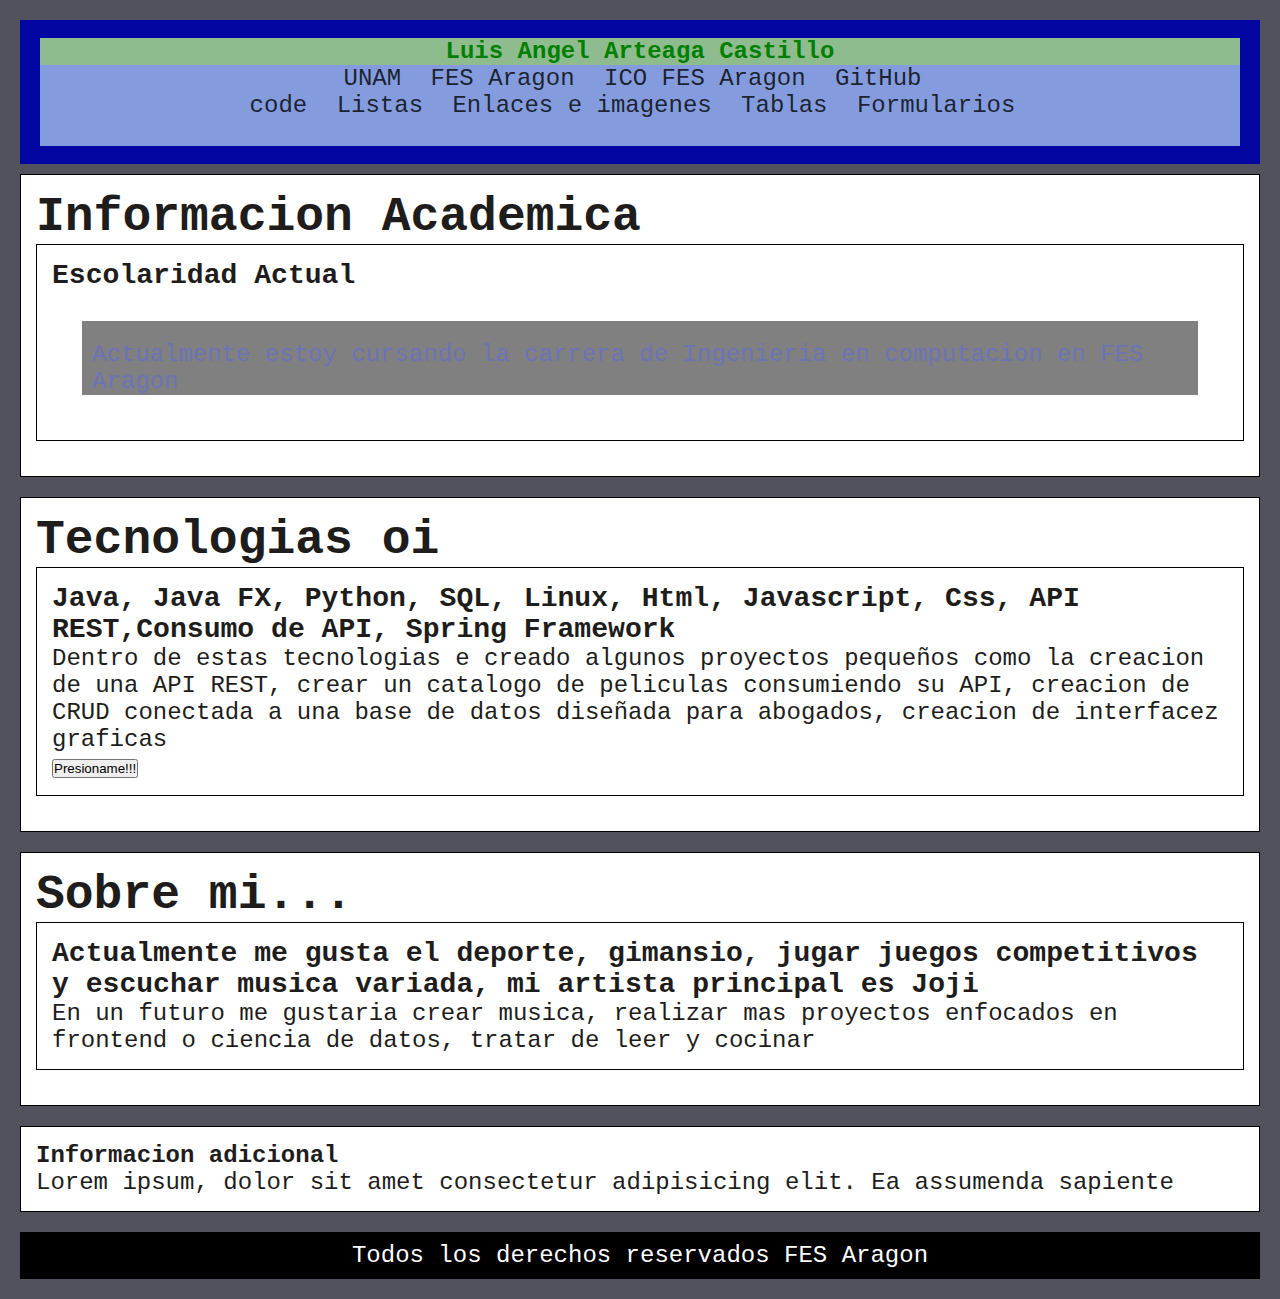
<file: personal-webpage-main/index.html>
<!DOCTYPE html>
<html lang="en">
    <head>
        <meta charset="UTF-8">
        <meta name = "viewport" content="width = device-width, initial-scale = 1.0">
        <meta name = "description" content = "Pagina personal de Angel">
        <meta name = "keywords" content="UNAM, FES Aragon, ICO, CV, Pagina Personal">

        <link rel="icon" href="./assets/img/favicon.ico" type = "image/x-icon">
        <link rel = "stylesheet" href="./assets/css/master.css">
        <script src="./assets/js/cliente.js"></script>
        <title>Primera pagina web</title>
    </head>
        

    <body>
        <header>
            <h1 style="color: green; font-size: 24px; background-color: darkseagreen;">Luis Angel Arteaga Castillo</h1>
            <nav>
                <ul>  
                    <li><a href="https://www.unam.mx/">UNAM </a></li>
                    <li><a href="https://aragon.unam.mx">FES Aragon</a></li>
                    <li><a href="https://www.aragon.unam.mx/fes-aragon/#!/oferta-academica/licenciaturas/computacion"> ICO FES Aragon </a></li> 
                    <li><a href="https://github.com/JapyTing/personal-webpage.git">GitHub</a></li>
                    <li>
                        <ul>
                            <li><a href="code.html"> code </a></li>
                            <li><a href="listas.html"> Listas </a></li>
                            <li><a href="enlaces.html"> Enlaces e imagenes </a></li>
                            <li><a href="tablas.html"> Tablas </a></li>
                            <li><a href="formularios.html"> Formularios</a></li>
                        </ul>
                    </li>
                    

                </ul>
            </nav>
        </header>

        <main>

            <section id="informacion-academica">
                <h1>Informacion Academica</h1>
                <article>
                    <h3 onclick="saludar()"> Escolaridad Actual</h3>
                    <p style="color: rgb(108, 115, 182);background-color: gray; margin: 30px;padding-top: 20px ; padding-left: 10px;" id="parrafo1"> Actualmente estoy cursando la carrera de Ingenieria en computacion en FES Aragon</p>
                </article>
            </section>

            <section id="tecnologias">
                <h1>Tecnologias oi</h1>
                <article>
                    <h3>Java, Java FX, Python, SQL, Linux, Html, Javascript, Css, API REST,Consumo de API, Spring Framework </h3>
                <p id="parrafo2">Dentro de estas tecnologias e creado algunos proyectos pequeños como la creacion de una API REST, crear un catalogo de peliculas consumiendo su API, 
                    creacion de CRUD conectada a una base de datos diseñada para abogados, creacion de interfacez graficas
                </p> 
                <button  onclick="cambiarParrafo2()">Presioname!!!</button>
                
                </article>
                
            </section>

            <section id="sobre-mi">
                <h1>Sobre mi...</h1>
                <article>
                    <h3> Actualmente me gusta el deporte, gimansio, jugar juegos competitivos y escuchar musica variada, mi artista principal es Joji </h3>
                <p >En un futuro me gustaria crear musica, realizar mas proyectos enfocados en frontend o ciencia de datos, tratar de leer y cocinar</p> 
            
                
                </article>
                
            </section>
        </main>

        <aside>
            <h4>Informacion adicional</h4>
            <p>Lorem ipsum, dolor sit amet consectetur adipisicing elit. Ea assumenda sapiente                  
            </p>
        </aside>
        <footer>
            <p>Todos los derechos reservados FES Aragon</p>
        </footer>
    </body>
</html>
</file>
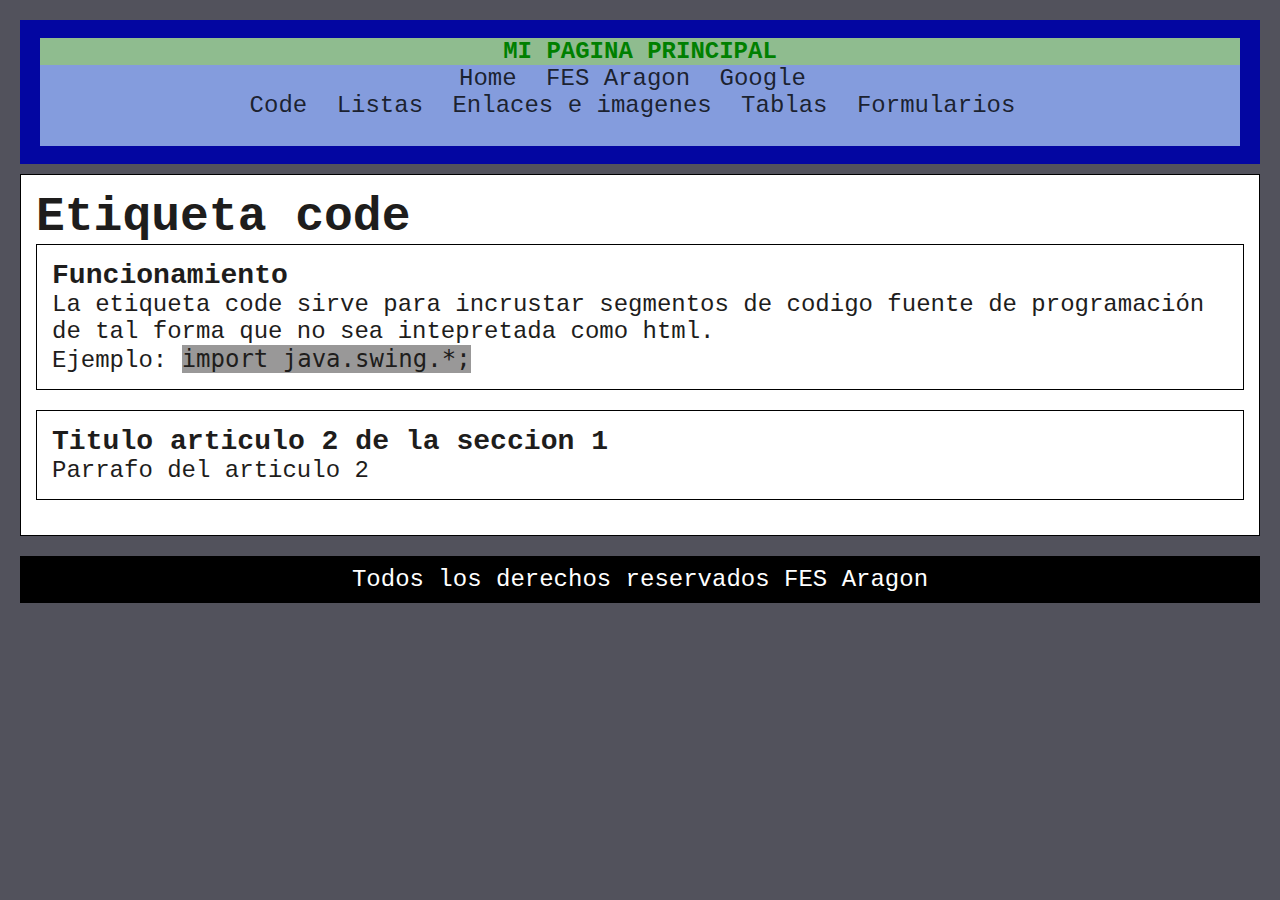
<file: personal-webpage-main/code.html>
<!DOCTYPE html>
<html lang="en">
    <head>
        <meta charset="UTF-8">
        <meta name = "viewport" content="width = device-width, initial-scale = 1.0">
        <meta name = "description" content = "Pagina personal de Mauricio">
        <meta name = "keywords" content="UNAM, FES, Aragon">
        <link rel="icon" href="./assets/img/favicon.ico" type = "image/x-icon">
        <link rel = "stylesheet" href="./assets/css/master.css">
        <script src="./assets/js/cliente.js"></script>
        <title>Etiqueta code</title>
    </head>
        

    <body >
        <header>
            <h1 style="color: green;font-size: 24px;background-color: darkseagreen;">MI PAGINA PRINCIPAL</h1>
            <nav>
                <ul>
                    <li><a href="index.html">Home</a></li>
                    <li><a href="https://aragon.unam.mx">FES Aragon</a></li>
                    <li><a href="https://www.google.com">Google</a></li>
                    <li>
                        <ul>
                            <li><a href="code.html">Code</a></li>
                            <li><a href="listas.html">Listas</a></li>
                            <li><a href="enlaces.html">Enlaces e imagenes</a></li>
                            <li><a href="tablas.html"> Tablas </a></li>
                            <li><a href="formularios.html"> Formularios </a></li>
                        </ul>
                    </li>
                </ul>
            </nav>
        </header>
        <main>
            <section>
                <h1>Etiqueta code</h1>
                <article>
                    <h3>
                        Funcionamiento
                    </h3>
                    <p>La etiqueta code sirve para incrustar segmentos de codigo fuente de programación de tal forma que no sea intepretada como html.</p>
                    <p> Ejemplo: <code style="background-color: rgb(153, 152, 152);"> import java.swing.*;</code></p>
                </article>
                <article>
                    <h3>Titulo articulo 2 de la seccion 1</h3>
                    <p>Parrafo del articulo 2</p>
                </article>
            </section>
            
        </main>

        <footer>
            <p>Todos los derechos reservados FES Aragon</p>
        </footer>
    </body>
</html>
</file>
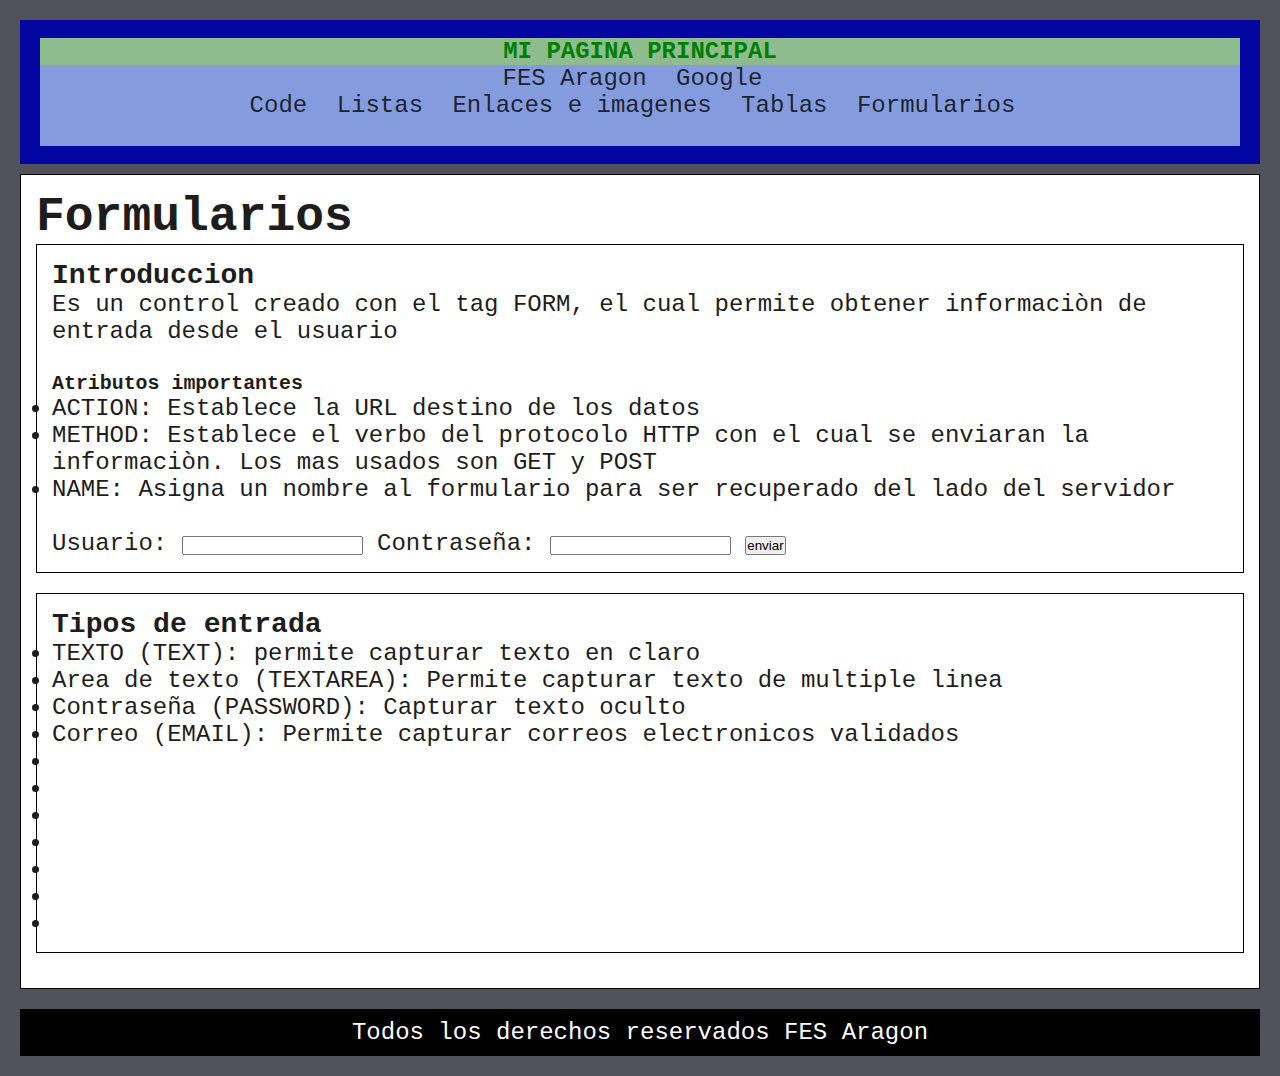
<file: personal-webpage-main/formularios.html>
<!DOCTYPE html>
<html lang="en">
    <head>
        <meta charset="UTF-8">
        <meta name = "viewport" content="width = device-width, initial-scale = 1.0">
        <meta name = "description" content = "Pagina personal de Mauricio">
        <meta name = "keywords" content="UNAM, FES, Aragon">
        <link rel="icon" href="./assets/img/favicon.ico" type = "image/x-icon">
        <link rel = "stylesheet" href="./assets/css/master.css">
        <script src="./assets/js/cliente.js"></script>
        <title>Primera pagina web</title>
    </head>
        

    <body id="cuerpo">
        <header>
            <h1 style="color: green;font-size: 24px;background-color: darkseagreen;">MI PAGINA PRINCIPAL</h1>
            <nav>
                <ul>
                    <li><a href="https://aragon.unam.mx">FES Aragon</a></li>
                    <li><a href="https://www.google.com">Google</a></li>
                    <li>
                        <ul>
                            <li><a href="code.html">Code</a></li>
                            <li><a href="listas.html">Listas</a></li>
                            <li><a href="enlaces.html">Enlaces e imagenes</a></li>
                            <li><a href="tablas.html">Tablas</a></li>
                            <li><a href="formularios.html">Formularios</a></li>
                        </ul>
                    </li>
                </ul>
            </nav>
        </header>
        <main>
            <section>
                <h1>Formularios</h1>
                <article>
                    <h3>Introduccion</h3>
                    <p>Es un control creado con el tag FORM, el cual permite obtener informaciòn de entrada desde el usuario</p>
                    <br>
                    <h5> Atributos importantes</h5>
                    <ul>
                        <li>ACTION: Establece la URL destino de los datos</li>
                        <li>METHOD: Establece el verbo del protocolo HTTP con el cual se enviaran la informaciòn. Los mas usados son GET y POST</li>
                        <li>NAME: Asigna un nombre al formulario para ser recuperado del lado del servidor</li>
                    </ul>

                    <br> <!-- Formulario basico -->
                    <form action="/login.php" method="POST" name="loginfrm"> <!-- Se necesitan metodos para que sea mas seguro mandar informacion de un formulario como por el metodo POST -->
                        <label for="username">Usuario:</label>
                        <input type="text" id="username" name="username">
                        <label for="password">Contraseña:</label>
                        <input type="password" id="password" name="password">
                        <input type="submit" value="enviar">
                    </form>



                </article>
                <article>
                    <h3>Tipos de entrada</h3>
                    <p>
                        <ul>
                            <li>TEXTO (TEXT): permite capturar texto en claro</li>
                            <li>Area de texto (TEXTAREA): Permite capturar texto de multiple linea</li>
                            <li>Contraseña (PASSWORD): Capturar texto oculto </li>
                            <li>Correo (EMAIL): Permite capturar correos electronicos validados </li>
                            <li></li>
                            <li></li>
                            <li></li>
                            <li></li>
                            <li></li>
                            <li></li>
                            <li></li>
                        </ul>
                    </p>
                </article>
            </section>
            
        </main>

        <footer>
            <p>Todos los derechos reservados FES Aragon</p>
        </footer>
    </body>
</html>
</file>
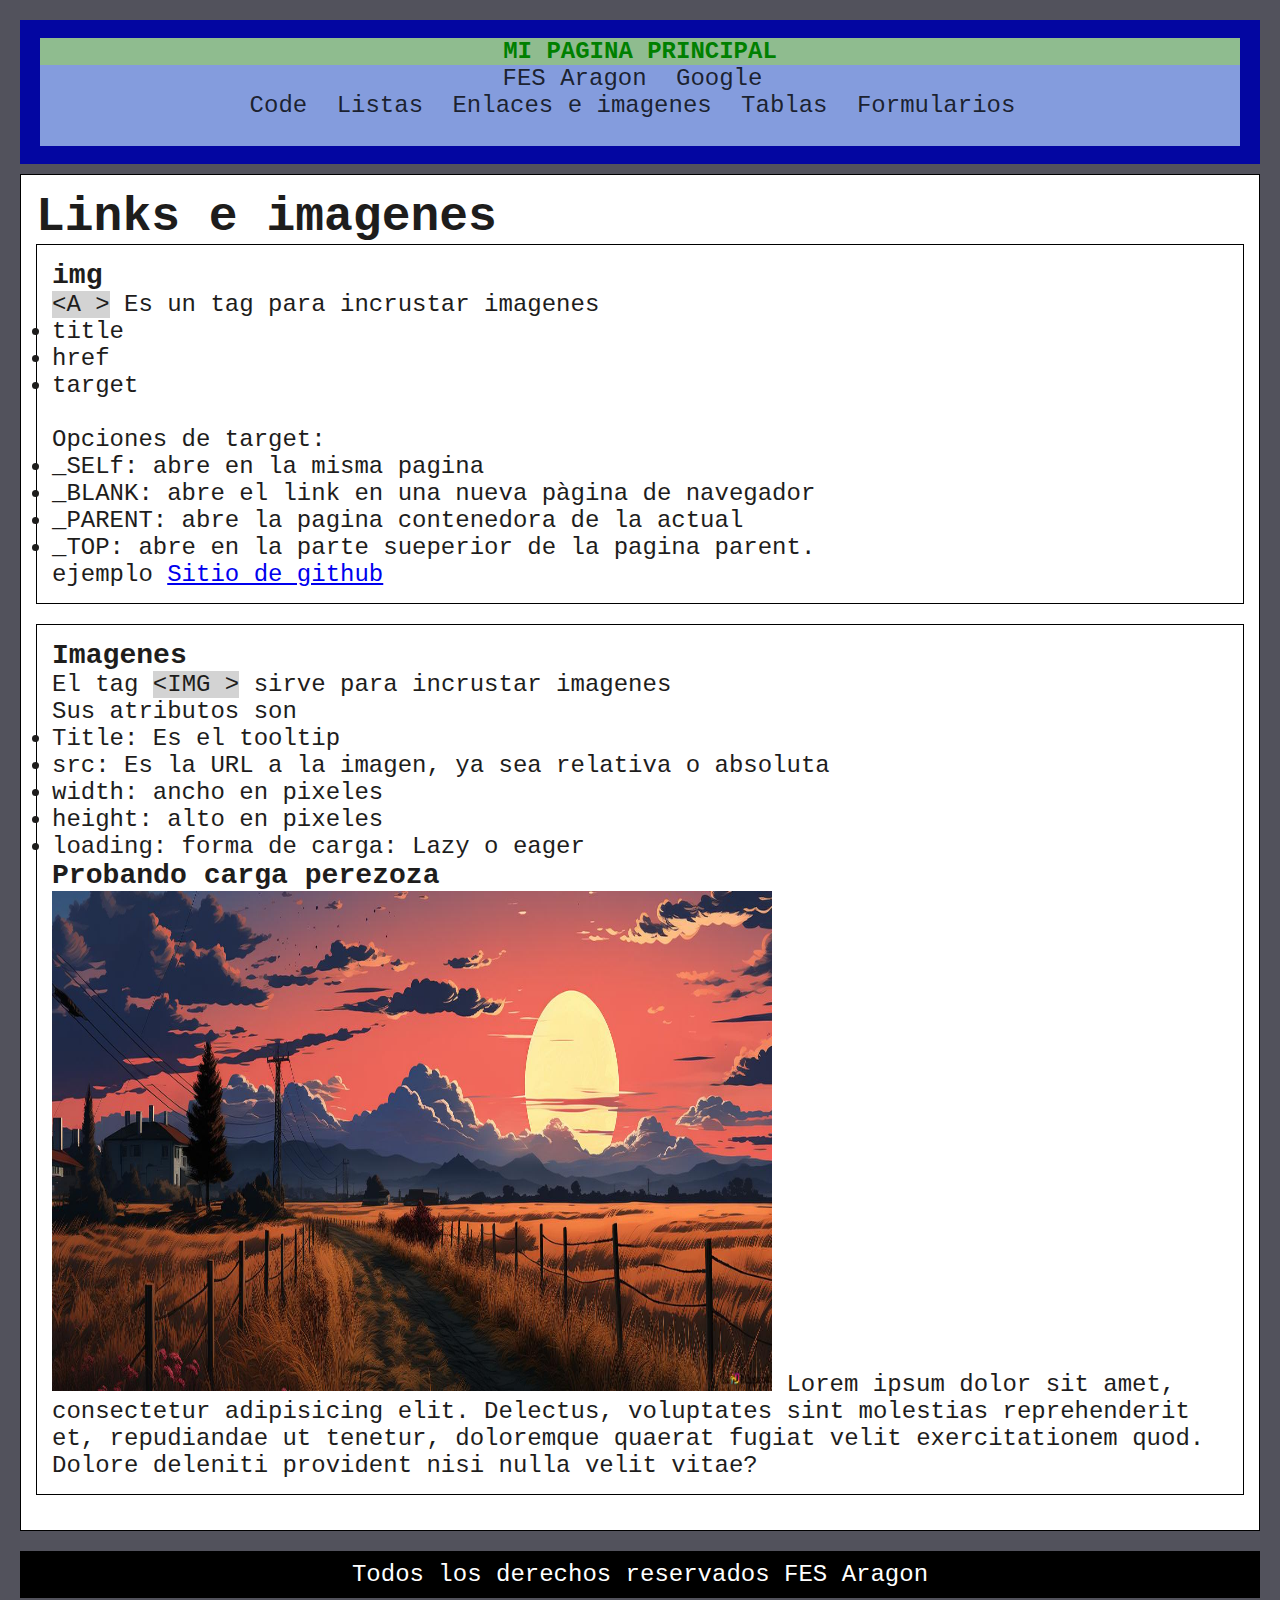
<file: personal-webpage-main/links.html>
<!DOCTYPE html>
<html lang="en">
    <head>
        <meta charset="UTF-8">
        <meta name = "viewport" content="width = device-width, initial-scale = 1.0">
        <meta name = "description" content = "Pagina personal de Mauricio">
        <meta name = "keywords" content="UNAM, FES, Aragon">
        <link rel="icon" href="./assets/img/favicon.ico" type = "image/x-icon">
        <link rel = "stylesheet" href="./assets/css/master.css">
        <script src="./assets/js/cliente.js"></script>
        <title>Primera pagina web</title>
    </head>
        

    <body id="cuerpo">
        <header>
            <h1 style="color: green;font-size: 24px;background-color: darkseagreen;">MI PAGINA PRINCIPAL</h1>
            <nav>
                <ul>
                    <li><a href="https://aragon.unam.mx">FES Aragon</a></li>
                    <li><a href="https://www.google.com">Google</a></li>
                    <li>
                        <ul>
                            <li><a href="code.html">Code</a></li>
                            <li><a href="listas.html">Listas</a></li>
                            <li><a href="enlaces.html">Enlaces e imagenes</a></li>
                            <li><a href="tablas.html">Tablas </a> </li>
                            <li><a href="formularios.html">Formularios</a></li>
                        </ul>
                    </li>
                </ul>
            </nav>
        </header>
        <main>
            <section>
                <h1>Links e imagenes</h1>
                <article>
                    <h3>img</h3>
                    <p><code style="background-color: lightgrey;">&lt;A &gt;</code> Es un tag para incrustar imagenes</p>
                    <ul>
                        <li>title</li>
                        <li>href</li>
                        <li>target</li>

                    </ul>
                    <br>
                    Opciones de target:

                    <ul>
                        <li>_SELf: abre en la misma pagina</li>
                        <li>_BLANK: abre el link en una nueva pàgina de navegador</li>
                        <li>_PARENT: abre la pagina contenedora de la actual</li>
                        <li>_TOP: abre en la parte sueperior de la pagina parent.</li>
                    </ul>

                    ejemplo <a title="link a github"
                        href="https://github.com"
                        target="_blank"> <!-- links -->
                    Sitio de github
                    </a>



                </article>
                <article>
                    <h3>Imagenes</h3>
                    <p>El tag <code style="background-color: lightgrey;" >&lt;IMG &gt;</code> 
                        sirve para incrustar imagenes</p>

                    <p> Sus atributos son
                        <ul>
                            <li>Title: Es el tooltip</li>
                            <li>src: Es la URL a la imagen, ya sea relativa o absoluta</li>
                            <li>width: ancho en pixeles</li>
                            <li>height: alto en pixeles</li>
                            <li>loading: forma de carga: Lazy o eager </li> <!--Indicar si la imagen esta en el servidos, lazy es cargar las imagenes si no estan en el campo de vision-->
                        </ul>
                    </p>

                    <p>
                        <h3> Probando carga perezoza</h3>
                        <img title="fondo" src="./assets/img/fondo.jpg"
                        alt="Imagen de paisaje"
                        width="720"
                        height="500"
                        loading="lazy"
                        >

                        Lorem ipsum dolor sit amet, consectetur adipisicing elit. Delectus, voluptates sint molestias reprehenderit et, repudiandae ut tenetur, doloremque quaerat fugiat velit exercitationem quod. Dolore deleniti provident nisi nulla velit vitae?


                    </p>

                </article>
            </section>
            
        </main>

        <footer>
            <p>Todos los derechos reservados FES Aragon</p>
        </footer>
    </body>
</html>
</file>
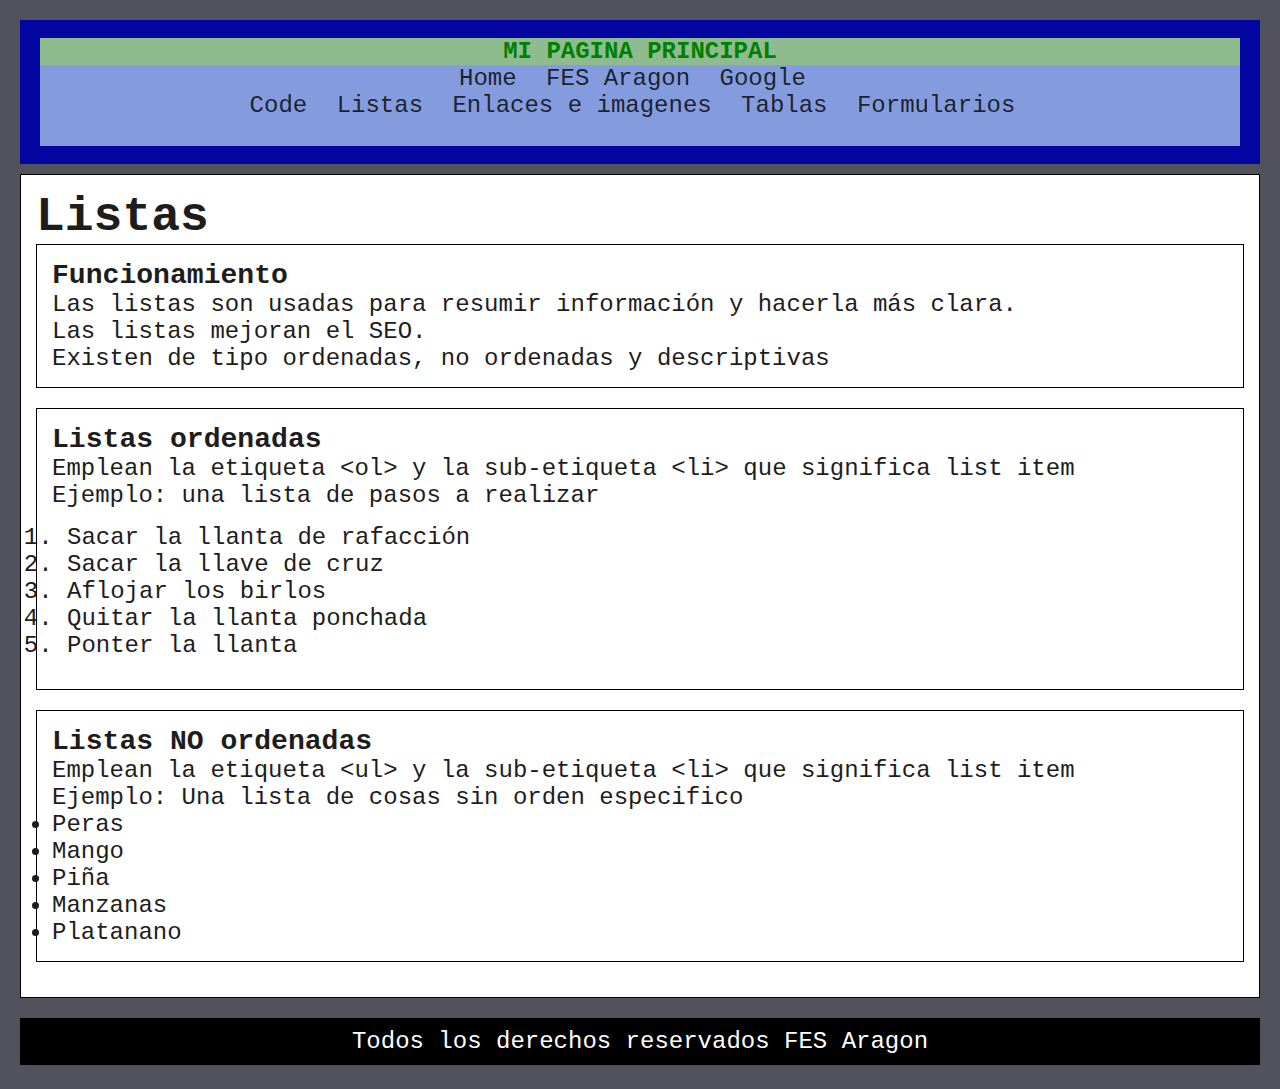
<file: personal-webpage-main/listas.html>
<!DOCTYPE html>
<html lang="en">
    <head>
        <meta charset="UTF-8">
        <meta name = "viewport" content="width = device-width, initial-scale = 1.0">
        <meta name = "description" content = "Pagina personal de Mauricio">
        <meta name = "keywords" content="UNAM, FES, Aragon">
        <link rel="icon" href="./assets/img/favicon.ico" type = "image/x-icon">
        <link rel = "stylesheet" href="./assets/css/master.css">
        <script src="./assets/js/cliente.js"></script>
        <title>Primera pagina web</title>
    </head>
        

    <body id="cuerpo">
        <header>
            <h1 style="color: green;font-size: 24px;background-color: darkseagreen;">MI PAGINA PRINCIPAL</h1>
            <nav>
                <ul>
                    <li><a href="index.html">Home</a></li>
                    <li><a href="https://aragon.unam.mx">FES Aragon</a></li>
                    <li><a href="https://www.google.com">Google</a></li>
                    <li>
                        <ul>
                            <li><a href="code.html">Code</a></li>
                            <li><a href="listas.html">Listas</a></li>
                            <li><a href="enlaces.html">Enlaces e imagenes</a></li>
                            <li><a href="tablas.html"> Tablas</a></li>
                            <li><a href="formularios.html"> Formularios</a></li>
                        </ul>
                    </li>
                </ul>
            </nav>
        </header>
        <main>
            <section>
                <h1>Listas</h1>
                <article>
                    <h3>Funcionamiento</h3>
                    <p>Las listas son usadas para resumir información y hacerla más clara.<br> Las listas mejoran el SEO.
                        <br>
                        Existen de tipo ordenadas, no ordenadas y descriptivas
                    </p>
                </article>
                <article>
                    <h3>Listas ordenadas</h3>
                    <p>Emplean la etiqueta <code> &lt;ol&gt;</code> y la sub-etiqueta  <code> &lt;li&gt;</code> que significa list item</p>
                    <p> Ejemplo: una lista de pasos a realizar</p>


                    <ol>
                        <li>Sacar la llanta de rafacción</li>
                        <li> Sacar la llave de cruz</li>
                        <li>Aflojar los birlos</li>
                        <li>Quitar la llanta ponchada</li>
                        <li>Ponter la llanta </li>
                    </ol>
                
                
                </article>

                <article>
                    <h3>Listas NO ordenadas</h3>
                    <p>Emplean la etiqueta <code> &lt;ul&gt;</code> y la sub-etiqueta  <code> &lt;li&gt;</code> que significa list item</p>
                    <p> Ejemplo: Una lista de cosas sin orden especifico</p>


                    <ul>
                        <li>Peras</li>
                        <li>Mango</li>
                        <li>Piña</li>
                        <li>Manzanas</li>
                        <li>Platanano</li>
                    </ul>
                
                
                </article>
            </section>
            
        </main>

        <footer>
            <p>Todos los derechos reservados FES Aragon</p>
        </footer>
    </body>
</html>
</file>
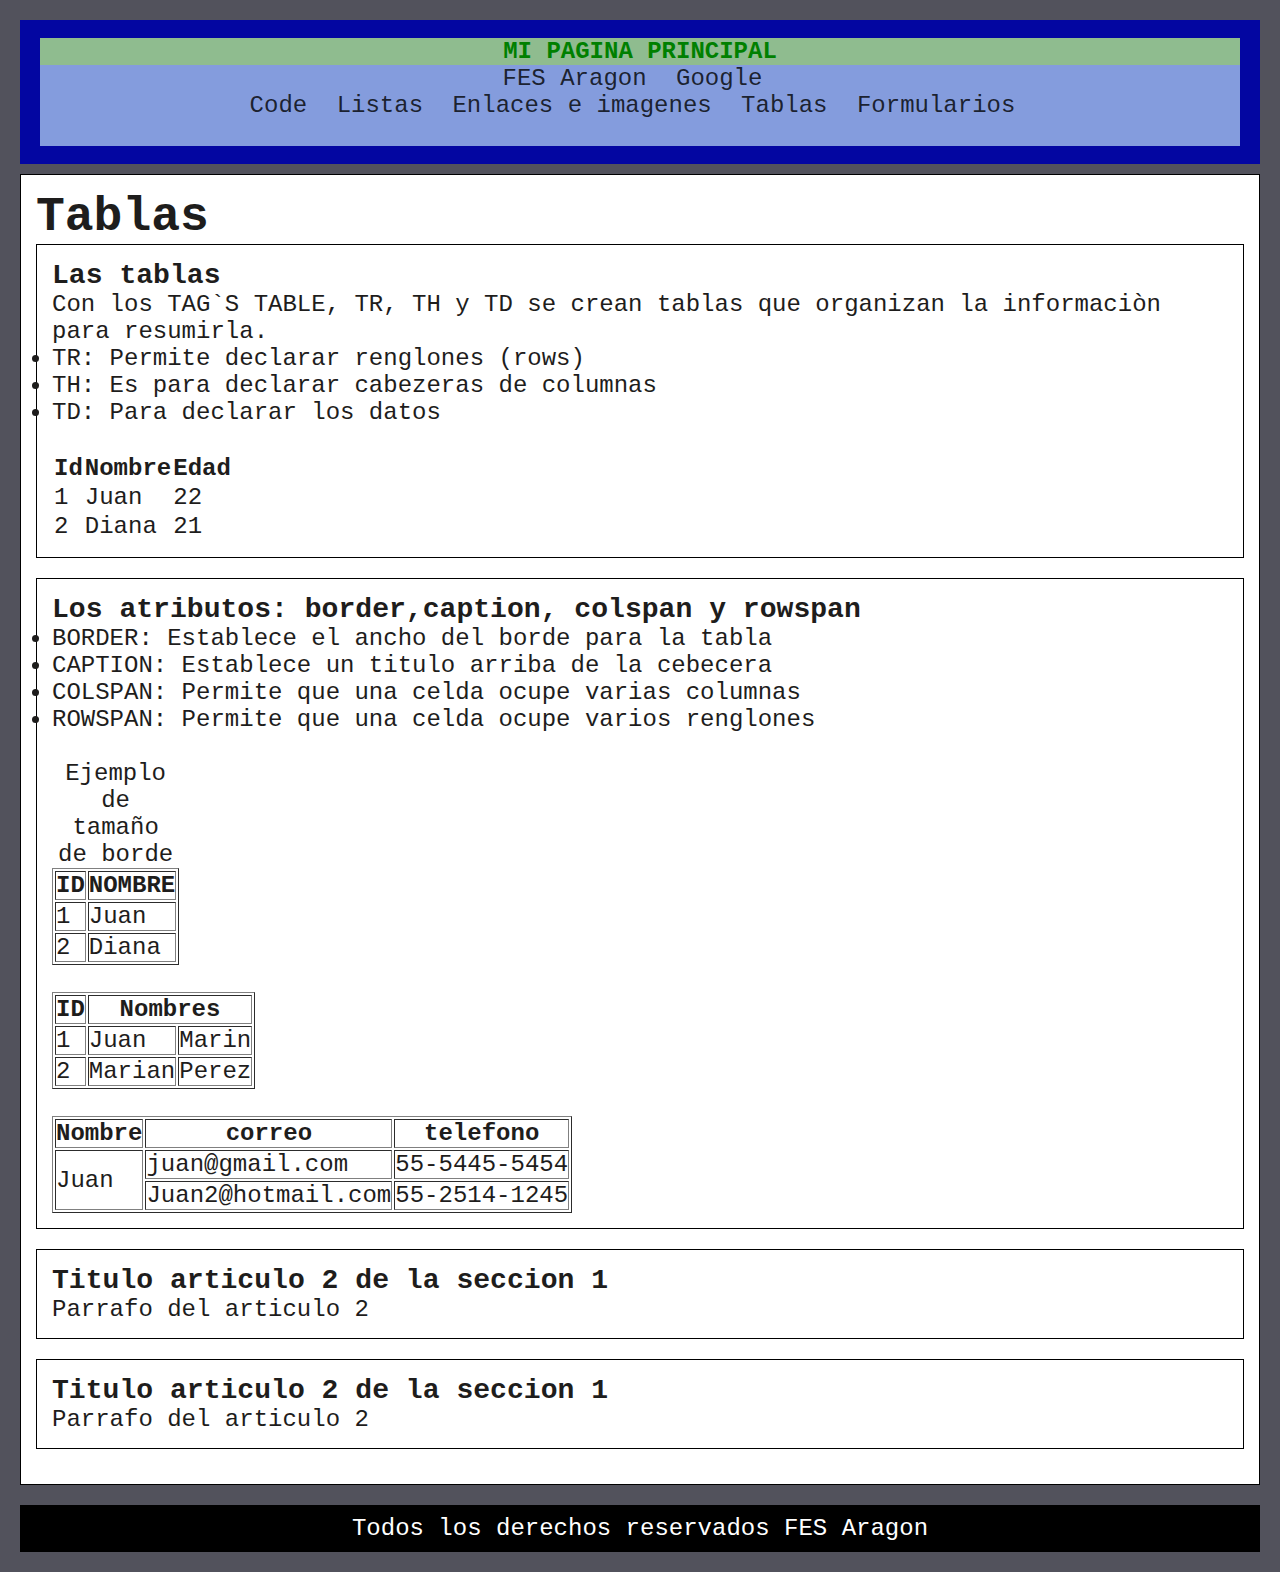
<file: personal-webpage-main/tablas.html>
<!DOCTYPE html>
<html lang="en">
    <head>
        <meta charset="UTF-8">
        <meta name = "viewport" content="width = device-width, initial-scale = 1.0">
        <meta name = "description" content = "Pagina personal de Mauricio">
        <meta name = "keywords" content="UNAM, FES, Aragon">
        <link rel="icon" href="./assets/img/favicon.ico" type = "image/x-icon">
        <link rel = "stylesheet" href="./assets/css/master.css">
        <script src="./assets/js/cliente.js"></script>
        <title>Primera pagina web</title>
    </head>
        

    <body id="cuerpo">
        <header>
            <h1 style="color: green;font-size: 24px;background-color: darkseagreen;">MI PAGINA PRINCIPAL</h1>
            <nav>
                <ul>
                    <li><a href="https://aragon.unam.mx">FES Aragon</a></li>
                    <li><a href="https://www.google.com">Google</a></li>
                    <li>
                        <ul>
                            <li><a href="code.html">Code</a></li>
                            <li><a href="listas.html">Listas</a></li>
                            <li><a href="enlaces.html">Enlaces e imagenes</a></li>
                            <li><a href="tablas.html">Tablas</a></li>
                            <li><a href="formularios.html">Formularios</a></li>
                        </ul>
                    </li>
                </ul>
            </nav>
        </header>
        <main>
            <section>
                <h1>Tablas</h1>
                <article>
                    <h3>Las tablas</h3>
                    <p>
                        Con los TAG`S TABLE, TR, TH y TD se crean tablas que organizan la informaciòn para resumirla.
                        <!-- Poner tag de code -->

                        <br>
                        <ul>
                            <li>TR: Permite declarar renglones (rows)</li>
                            <li>TH: Es para declarar cabezeras de columnas </li>
                            <li>TD: Para declarar los datos</li>
                        </ul>
                    </p>

                    <br>
                    <p>
                        <table>
                            <TR>
                                <th>Id</th>
                                <th>Nombre</th>
                                <th>Edad</th>
                            </TR>
                            <TR>
                                <td>1</td>
                                <td>Juan</td>
                                <td>22</td>
                            </TR>

                            <TR>
                                <td>2</td>
                                <td>Diana</td>
                                <td>21</td>
                            </TR>
                        </table>
                    </p>
                </article>
                
                <article>
                    <h3>Los atributos: border,caption, colspan y rowspan </h3>
                    <p>
                        <ul>
                            <li>BORDER: Establece el ancho del borde para la tabla</li>
                            <li>CAPTION: Establece un titulo arriba de la cebecera</li>
                            <li>COLSPAN: Permite que una celda ocupe varias columnas</li>
                            <li>ROWSPAN: Permite que una celda ocupe varios renglones</li>
                        </ul>
                        <br>

                        <table border="1">
                            <caption> Ejemplo de tamaño de borde</caption>
                            <tr>
                                <th>ID</th> 
                                <th>NOMBRE</th>
                            </tr>
                            <tr>
                                <td>1</td>
                                <td>Juan</td>
                            </tr>
                            <tr>
                                <td>2</td>
                                <td>Diana</td>
                            </tr>
                        </table>

                        <br>
                        <table border="1">
                            <tr>
                                <th>ID</th>
                                <th colspan="2"> Nombres</th> <!-- Tendra dos columnas -->
                            </tr>
                            <tr>
                                <td>1</td>
                                <td>Juan </td>
                                <td>Marin</td>
                            </tr>
                            <tr>
                                <td>2</td>
                                <td>Marian </td>
                                <td>Perez</td>
                            </tr>
                        </table>

                        <br>
                        <table border="1">
                            <tr>
                                <th>Nombre</th>
                                <th>correo</th>
                                <th>telefono</th>
                            </tr>
                            <tr>
                                <td rowspan="2"> Juan</td>
                                <td>juan@gmail.com</td>
                                <td>55-5445-5454</td>
                            </tr>
                            <tr>
                                <td>Juan2@hotmail.com</td>
                                <td>55-2514-1245</td>
                            </tr>
                        </table>
                    </p>
                </article>
                
                
                <article>
                    <h3>Titulo articulo 2 de la seccion 1</h3>
                    <p>Parrafo del articulo 2</p>
                </article>
                
                <article>
                    <h3>Titulo articulo 2 de la seccion 1</h3>
                    <p>Parrafo del articulo 2</p>
                </article>
            </section>
            
        </main>

        <footer>
            <p>Todos los derechos reservados FES Aragon</p>
        </footer>
    </body>
</html>
</file>
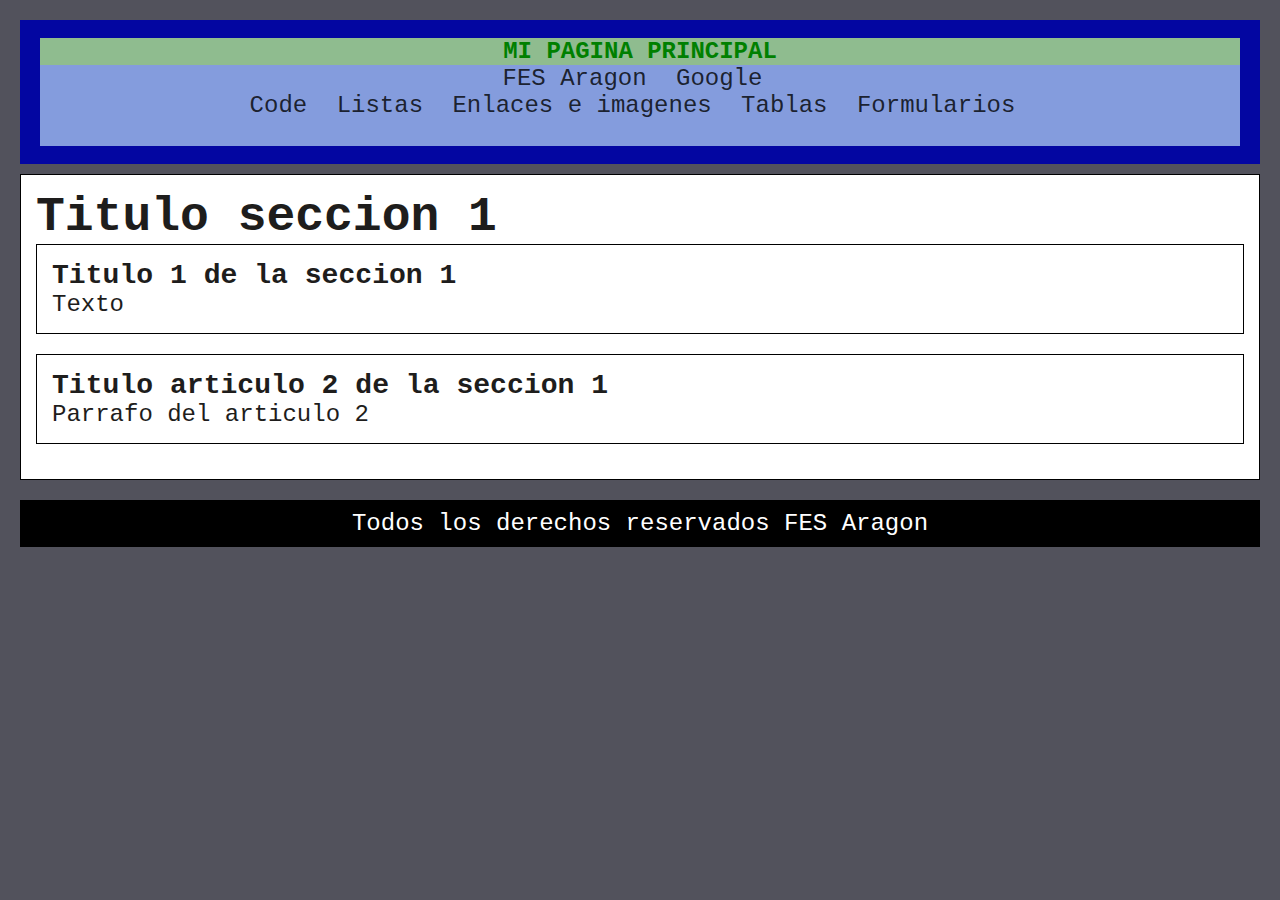
<file: personal-webpage-main/template.html>
<!DOCTYPE html>
<html lang="en">
    <head>
        <meta charset="UTF-8">
        <meta name = "viewport" content="width = device-width, initial-scale = 1.0">
        <meta name = "description" content = "Pagina personal de Mauricio">
        <meta name = "keywords" content="UNAM, FES, Aragon">
        <link rel="icon" href="./assets/img/favicon.ico" type = "image/x-icon">
        <link rel = "stylesheet" href="./assets/css/master.css">
        <script src="./assets/js/cliente.js"></script>
        <title>Primera pagina web</title>
    </head>
        

    <body id="cuerpo">
        <header>
            <h1 style="color: green;font-size: 24px;background-color: darkseagreen;">MI PAGINA PRINCIPAL</h1>
            <nav>
                <ul>
                    <li><a href="https://aragon.unam.mx">FES Aragon</a></li>
                    <li><a href="https://www.google.com">Google</a></li>
                    <li>
                        <ul>
                            <li><a href="code.html">Code</a></li>
                            <li><a href="listas.html">Listas</a></li>
                            <li><a href="enlaces.html">Enlaces e imagenes</a></li>
                            <li><a href="tablas.html">Tablas</a></li>
                            <li><a href="formularios.html">Formularios</a></li>
                        </ul>
                    </li>
                </ul>
            </nav>
        </header>
        <main>
            <section>
                <h1>Titulo seccion 1</h1>
                <article>
                    <h3>Titulo 1 de la seccion 1</h3>
                    <p>Texto</p>
                </article>
                <article>
                    <h3>Titulo articulo 2 de la seccion 1</h3>
                    <p>Parrafo del articulo 2</p>
                </article>
            </section>
            
        </main>

        <footer>
            <p>Todos los derechos reservados FES Aragon</p>
        </footer>
    </body>
</html>
</file>
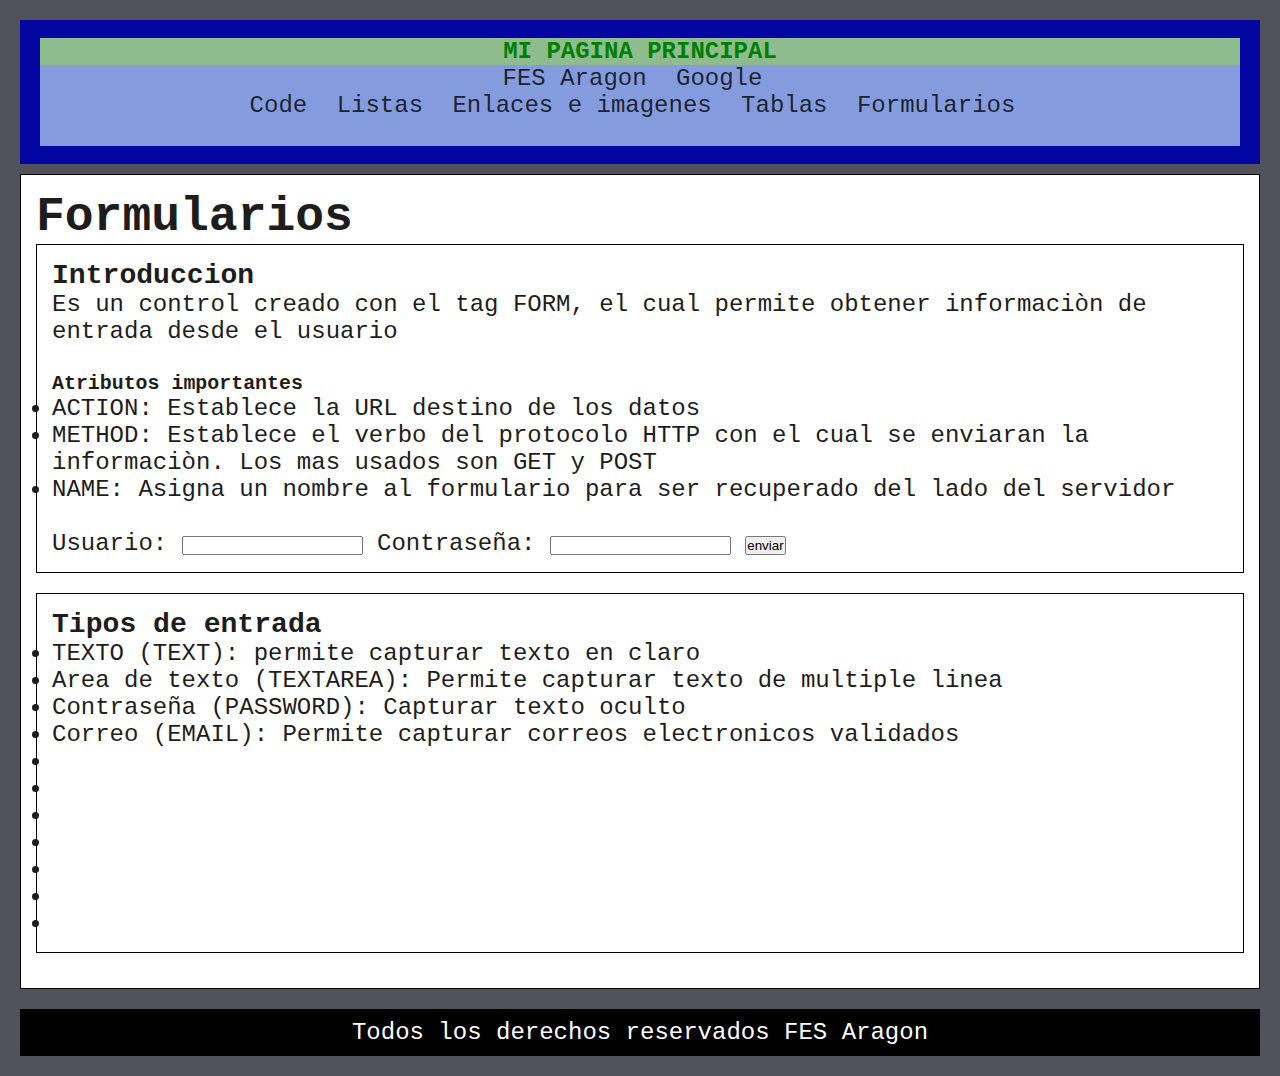
<file: web1php/formularios.html>
<!DOCTYPE html>
<html lang="en">
    <head>
        <meta charset="UTF-8">
        <meta name = "viewport" content="width = device-width, initial-scale = 1.0">
        <meta name = "description" content = "Pagina personal de Mauricio">
        <meta name = "keywords" content="UNAM, FES, Aragon">
        <link rel="icon" href="./assets/img/favicon.ico" type = "image/x-icon">
        <link rel = "stylesheet" href="./assets/css/master.css">
        <script src="./assets/js/cliente.js"></script>
        <title>Primera pagina web</title>
    </head>
        

    <body id="cuerpo">
        <header>
            <h1 style="color: green;font-size: 24px;background-color: darkseagreen;">MI PAGINA PRINCIPAL</h1>
            <nav>
                <ul>
                    <li><a href="https://aragon.unam.mx">FES Aragon</a></li>
                    <li><a href="https://www.google.com">Google</a></li>
                    <li>
                        <ul>
                            <li><a href="code.html">Code</a></li>
                            <li><a href="listas.html">Listas</a></li>
                            <li><a href="enlaces.html">Enlaces e imagenes</a></li>
                            <li><a href="tablas.html">Tablas</a></li>
                            <li><a href="formularios.html">Formularios</a></li>
                        </ul>
                    </li>
                </ul>
            </nav>
        </header>
        <main>
            <section>
                <h1>Formularios</h1>
                <article>
                    <h3>Introduccion</h3>
                    <p>Es un control creado con el tag FORM, el cual permite obtener informaciòn de entrada desde el usuario</p>
                    <br>
                    <h5> Atributos importantes</h5>
                    <ul>
                        <li>ACTION: Establece la URL destino de los datos</li>
                        <li>METHOD: Establece el verbo del protocolo HTTP con el cual se enviaran la informaciòn. Los mas usados son GET y POST</li>
                        <li>NAME: Asigna un nombre al formulario para ser recuperado del lado del servidor</li>
                    </ul>

                    <br> <!-- Formulario basico -->
                    <form action="./login.php" method="GET" name="loginfrm"> <!-- Se necesitan metodos para que sea mas seguro mandar informacion de un formulario como por el metodo POST -->
                        <label for="username">Usuario:</label>
                        <input type="text" id="username" name="username">
                        <label for="password">Contraseña:</label>
                        <input type="password" id="password" name="password">
                        <input type="submit" value="enviar">
                    </form>



                </article>
                <article>
                    <h3>Tipos de entrada</h3>
                    <p>
                        <ul>
                            <li>TEXTO (TEXT): permite capturar texto en claro</li>
                            <li>Area de texto (TEXTAREA): Permite capturar texto de multiple linea</li>
                            <li>Contraseña (PASSWORD): Capturar texto oculto </li>
                            <li>Correo (EMAIL): Permite capturar correos electronicos validados </li>
                            <li></li>
                            <li></li>
                            <li></li>
                            <li></li>
                            <li></li>
                            <li></li>
                            <li></li>
                        </ul>
                    </p>
                </article>
            </section>
            
        </main>

        <footer>
            <p>Todos los derechos reservados FES Aragon</p>
        </footer>
    </body>
</html>
</file>
<file: personal-webpage-main/assets/css/master.css>
* {
    margin: 0;
    padding: 0;
    box-sizing: border-box;
}

body {
    font-family: 'Courier New', Courier, monospace;
    font-size: 24px;
    color: rgb(30, 29, 28);
    background-color: rgb(82, 82, 92);
    padding: 20px;
}

header {
    background-color: rgb(3, 6, 161);
    color: white;
    padding: 18px 20px;
    text-align: center;
}

nav ul {
    list-style: none;
    background: rgb(132, 156, 221);
    padding: 0; /* Asegura que no haya espacio extra */
}

nav ul li {
    display: inline;
    margin-right: 15px;
}

nav ul li a {
    text-decoration: none;
    color: rgba(0, 0, 0, 0.8); /* Ajuste de opacidad para mayor contraste */
}
#info-academica {
    background-color: #a89393;
    padding: 20px;
}
/* Evitar redefinir propiedades globales innecesariamente */
section {
    margin-top: 10px;
}


#info-academica {
    background-color: #f5f5f5;
    padding: 20px;
}



section, article, aside {
    margin-bottom: 20px;
    padding: 15px;
    background: white;
    border: 1px solid rgb(0, 0, 0); /* Corregido el uso de `color()` */
}

footer {
    text-align: center;
    padding: 10px 0; /* Corregido el uso de la coma */
    background-color: rgb(0, 0, 0);
    color: white;
}

ol {
    padding: 15px;
}
</file>
<file: web1php/assets/css/master.css>
* {
    margin: 0;
    padding: 0;
    box-sizing: border-box;
}

body {
    font-family: 'Courier New', Courier, monospace;
    font-size: 24px;
    color: rgb(30, 29, 28);
    background-color: rgb(82, 82, 92);
    padding: 20px;
}

header {
    background-color: rgb(3, 6, 161);
    color: white;
    padding: 18px 20px;
    text-align: center;
}

nav ul {
    list-style: none;
    background: rgb(132, 156, 221);
    padding: 0; /* Asegura que no haya espacio extra */
}

nav ul li {
    display: inline;
    margin-right: 15px;
}

nav ul li a {
    text-decoration: none;
    color: rgba(0, 0, 0, 0.8); /* Ajuste de opacidad para mayor contraste */
}
#info-academica {
    background-color: #a89393;
    padding: 20px;
}
/* Evitar redefinir propiedades globales innecesariamente */
section {
    margin-top: 10px;
}


#info-academica {
    background-color: #f5f5f5;
    padding: 20px;
}



section, article, aside {
    margin-bottom: 20px;
    padding: 15px;
    background: white;
    border: 1px solid rgb(0, 0, 0); /* Corregido el uso de `color()` */
}

footer {
    text-align: center;
    padding: 10px 0; /* Corregido el uso de la coma */
    background-color: rgb(0, 0, 0);
    color: white;
}

ol {
    padding: 15px;
}
</file>
